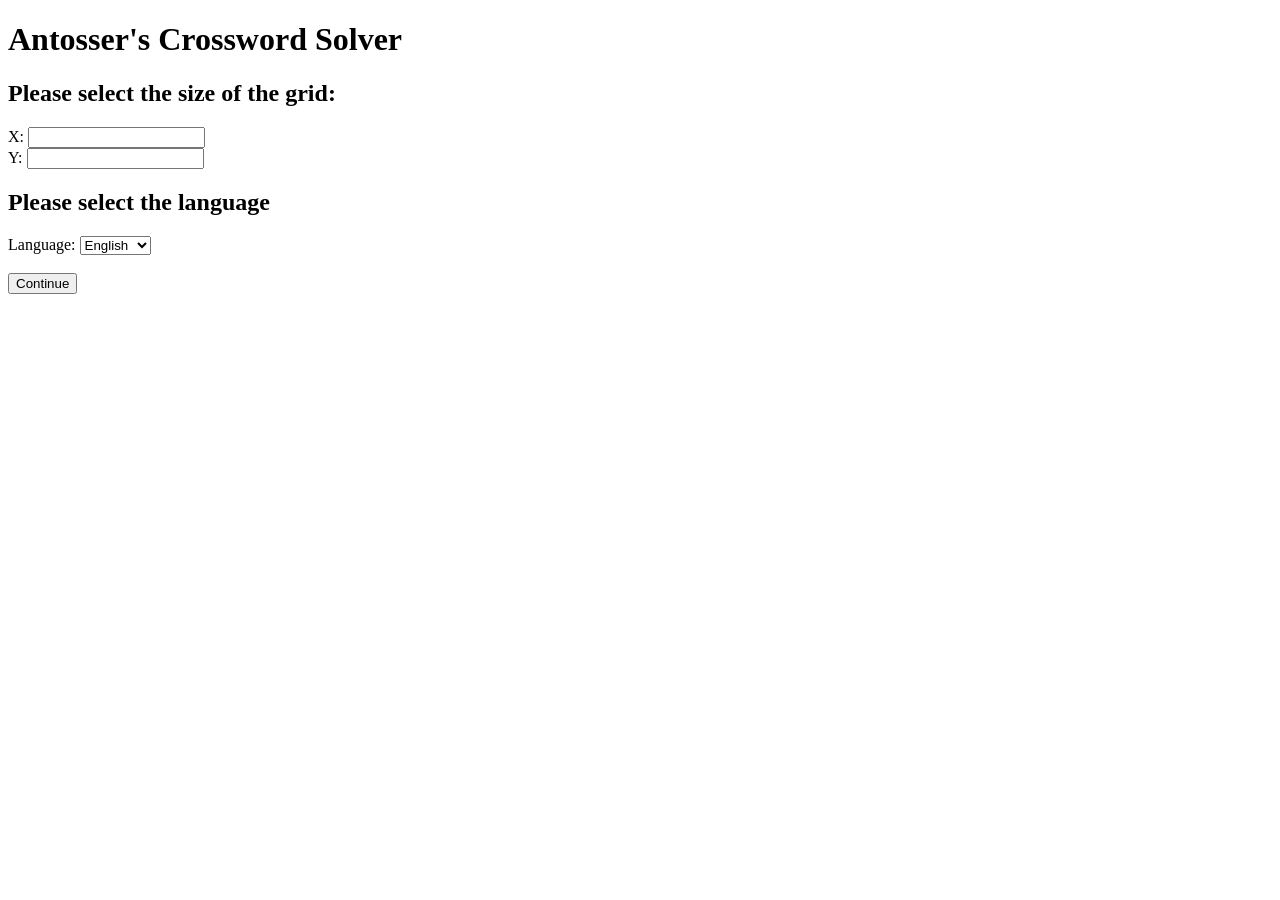
<file: index.html>
<!DOCTYPE html>
<html>
<head>
	<meta charset="utf-8">
	<title>Crossword Solver</title>
	<link rel="icon" type="image/png" href="/favicon.ico" sizes="96x96">
	<script type="text/javascript" defer="">
		var finish = () => {
			x = document.getElementById("sizex").value
			y = document.getElementById("sizey").value
			lang = document.getElementById("lang").value
			location = "/grid?x=" + x + "&y=" + y + "&lang=" + lang
		}
	</script>
</head>
<body>
	<h1>Antosser's Crossword Solver</h1>
	<h2>Please select the size of the grid:</h2>
	X: <input type="number" id="sizex" />
	<br />
	Y: <input type="number" id="sizey" />
	<br />
	<h2>Please select the language</h2>
	Language: <select id="lang">
		<option value="english">English</option>
		<option value="german">German</option>
		<option value="russian">Russian</option>
	</select>
	<br /><br />
	<button onclick="finish()">Continue</button>
</body>
</html>
</file>
